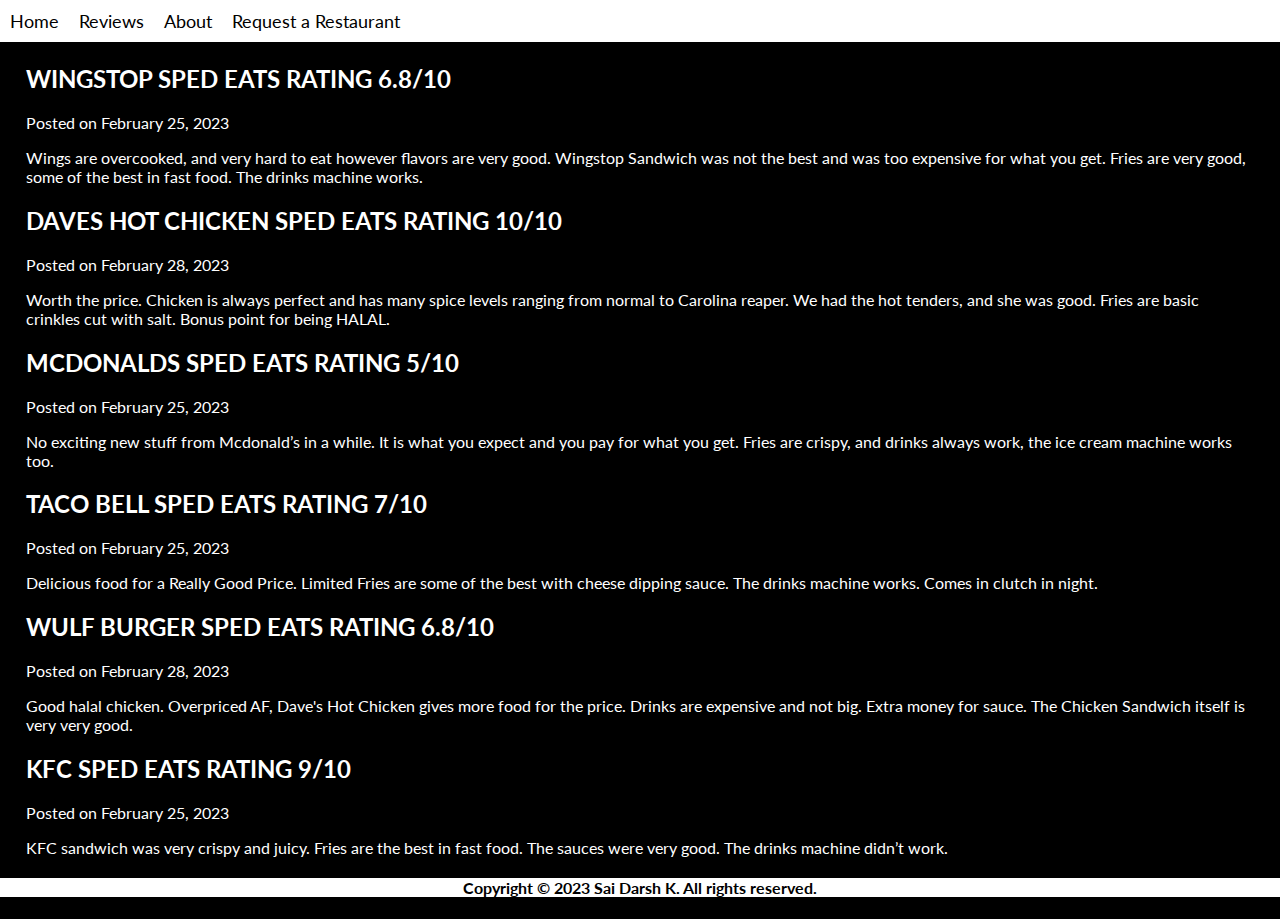
<file: blog.html>
<!DOCTYPE html>
<html lang="en">
<head>
  <meta charset="UTF-8">
  <meta http-equiv="X-UA-Compatible" content="IE=edge">
  <meta name="viewport" content="width=device-width, initial-scale=1.0">
  <title>Reviews</title>
  <link rel = "stylesheet" href="styleblog.css">
</head>
<body>
  <header id="top">
      <nav>
        <ul>
          <li><a href="index.html">Home</a></li>
          <li><a href="blog.html">Reviews</a></li>
          <li><a href="about.html">About</a></li>
          <li><a href="contact.html">Request a Restaurant</a></li>
        </ul>
      </nav>          
      </header> 
 <main>
  <section class="reviews">
    
    <article>
      <header>
        <h2>WINGSTOP SPED EATS RATING 6.8/10</h2>
        <p>Posted on <time datetime="2023-02-25">February 25, 2023</time></p>
      </header>
      <p>Wings are overcooked, and very hard to eat however flavors are very good. Wingstop Sandwich was not the best and was too expensive for what you get. Fries are very good, some of the best in fast food. The drinks machine works.
      </p>
    </article>

    <article>
      <header>
        <h2>DAVES HOT CHICKEN SPED EATS RATING 10/10</h2>
        <p>Posted on <time datetime="2023-02-28">February 28, 2023</time></p>
      </header>
      <p> Worth the price. Chicken is always perfect and has many spice levels ranging from normal to Carolina reaper. We had the hot tenders, and she was good. Fries are basic crinkles cut with salt. Bonus point for being HALAL. </p>
    </article>

    <article>
      <header>
        <h2> MCDONALDS SPED EATS RATING 5/10</h2>
        <p>Posted on <time datetime="2023-02-25">February 25, 2023</time></p>
      </header>
      <p>No exciting new stuff from Mcdonald’s in a while. It is what you expect and you pay for what you get. Fries are crispy, and drinks always work, the ice cream machine works too. </p>
    </article>

    <article>
      <header>
        <h2>TACO BELL SPED EATS RATING 7/10</h2>
        <p>Posted on <time datetime="2023-02-25">February 25, 2023</time></p>
      </header>
      <p>Delicious food for a Really Good Price. Limited Fries are some of the best with cheese dipping sauce. The drinks machine works. Comes in clutch in night. </p>
    </article>

    <article>
      <header>
        <h2>WULF BURGER SPED EATS RATING 6.8/10</h2>
        <p>Posted on <time datetime="2023-02-28">February 28, 2023</time></p>
      </header>
      <p>Good halal chicken. Overpriced AF, Dave's Hot Chicken gives more food for the price. Drinks are expensive and not big. Extra money for sauce. The Chicken Sandwich  itself is very very good.</p>
    </article>

    <article>
      <header>
        <h2>KFC SPED EATS RATING 9/10</h2>
        <p>Posted on <time datetime="2023-02-25">February 25, 2023</time></p>
      </header>
      <p>KFC sandwich was very crispy and juicy. Fries are the best in fast food. The sauces were very good. The drinks machine didn’t work.
      </p>
    </article>
   
</main>

<footer>
  <h4>Copyright © 2023 Sai Darsh K. All rights reserved.</h4>
</footer>   

</body>
</html>
</file>
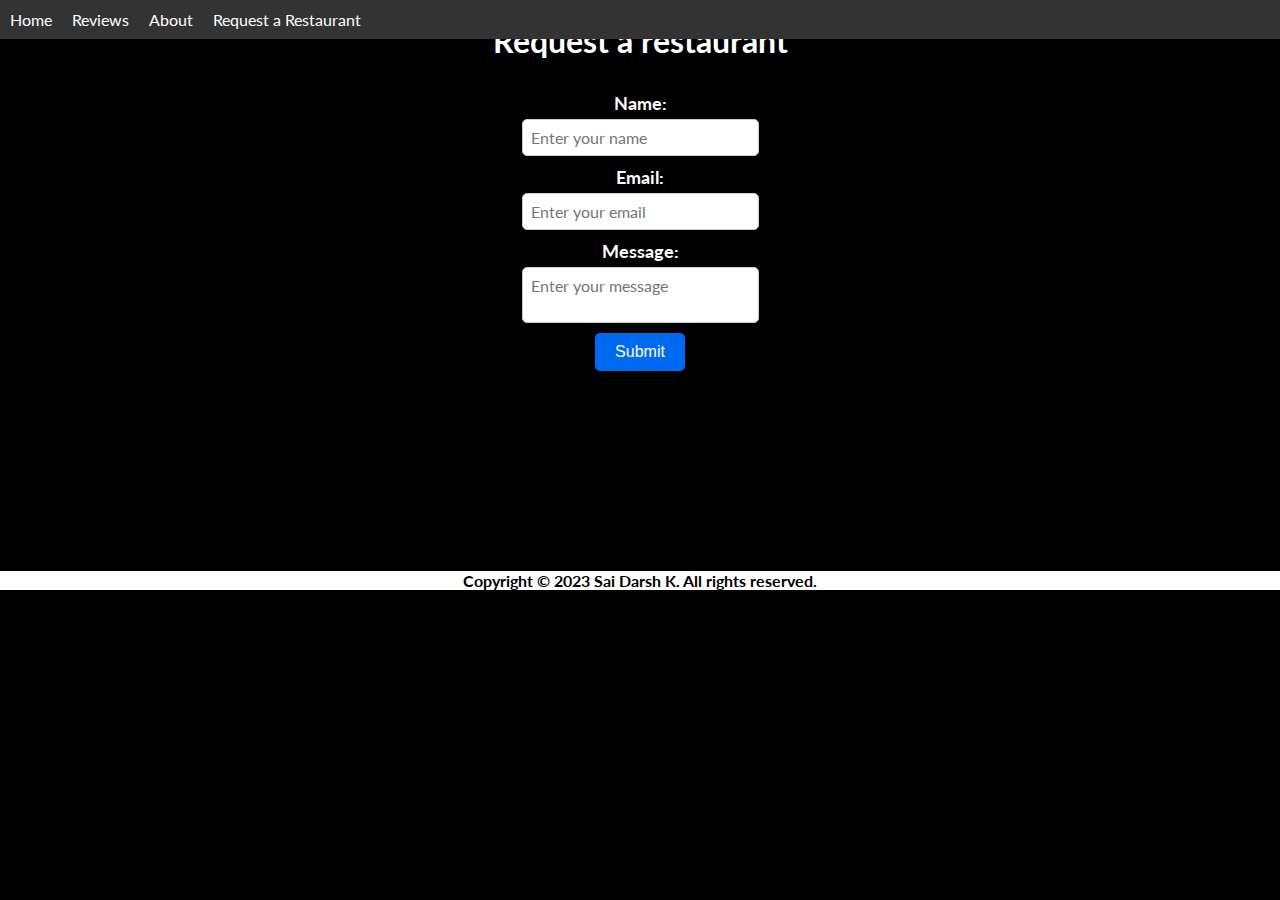
<file: contact.html>
<!DOCTYPE html>
<html lang="en">
<head>
  <meta charset="UTF-8">
  <meta http-equiv="X-UA-Compatible" content="IE=edge">
  <meta name="viewport" content="width=device-width, initial-scale=1.0">
  <title>Reviews</title>
  <link rel = "stylesheet" href="style.css">
</head>
<body>
  <header id="top">
      <nav>
        <ul>
          <li><a href="index.html">Home</a></li>
          <li><a href="blog.html">Reviews</a></li>
          <li><a href="about.html">About</a></li>
          <li><a href="contact.html">Request a Restaurant</a></li>
        </ul>
      </nav>          
      </header> 
      <section class="request">
        <h1 id="rqst">Request a restaurant</h1>
        <form action="https://formspree.io/f/mnqyvpjn" method="post">
          <label for="name">Name:</label>
          <input type="text" id="name" name="name" placeholder="Enter your name" required>
          <label for="email">Email:</label>
          <input type="email" id="email" name="email" placeholder="Enter your email" required>
          <label for="message">Message:</label>
          <textarea id="message" name="message" placeholder="Enter your message" required></textarea>
          <input type="submit" value="Submit">
        </form>
      </section>
      <footer>
        <h4>Copyright © 2023 Sai Darsh K. All rights reserved.</h4>
      </footer>    

      </body>
      </html>
</file>
<file: styleblog.css>
@import url('https://fonts.googleapis.com/css2?family=Playfair+Display:wght@400;500&display=swap');
@import url('https://fonts.googleapis.com/css2?family=Lato:wght@100&display=swap');
body{
background-color: rgb(0, 0, 0);
color: #ffffff;
font-family: 'Lato', sans-serif;
padding: 0;
margin: 0;
margin-top: 5%;

}

.reviews{
  padding-left: 2%;
  padding-right: 2%;


}

nav {
  position: fixed;
  top: 0;
  width: 100%;
  background-color: #ffffff;
  padding: 10px;
  justify-content: center; 
}

nav ul {
  list-style: none;
  margin: 0;
  padding: 0;
  display: flex;
}

nav li {
  margin-right: 20px;
}

nav a {
  color: #000000;
  text-decoration: none;
  font-size: 2ch;
  
}

footer {
  background-color: #ffffff;
  text-align: center;
  width: 100%;
  color: #000000;
}

footer p {
  font-size: 14px;
  color: #000000;
}
</file>
<file: style.css>
@import url('https://fonts.googleapis.com/css2?family=Playfair+Display:wght@400;500&display=swap');
@import url('https://fonts.googleapis.com/css2?family=Lato:wght@100&display=swap');
body{
background-color: rgb(0, 0, 0);
color: #ffffff;
font-family: 'Lato', sans-serif;
padding: 0;
margin: 0;
}

section {
  display: grid;
  place-items: center;
  align-content: center;
  min-height: none;
}

nav {
  position: fixed;
  top: 0;
  width: 100%;
  background-color: #333;
  padding: 10px;
  justify-content: center; /* centers the menu items horizontally */
}

nav ul {
  list-style: none;
  margin: 0;
  padding: 0;
  display: flex;
}

nav li {
  margin-right: 20px;
}

nav a {
  color: #fff;
  text-decoration: none;
  
}

.websitetitle{
  margin-top: 15%;
  font-size: 5ch;

}

.welcomepic{
  border-radius: 100px;
}

section {
  margin-bottom: 200px;
}

form {
  display: flex;
  flex-direction: column;
  align-items: center;
}
label {
  margin-top: 10px;
  font-size: 18px;
  font-weight: bold;
}
input[type="text"],
input[type="email"],
textarea {
  width: 100%;
  margin-top: 5px;
  padding: 8px;
  border-radius: 5px;
  font-family: 'Lato', sans-serif;
  border: 1px solid #ccc;
  font-size: 16px;
  resize: none;
}
input[type="submit"] {
  margin-top: 10px;
  padding: 10px 20px;
  background-color: #0069f2;
  color: white;
  border: none;
  border-radius: 5px;
  font-size: 16px;
  cursor: pointer;
}
input[type="submit"]:hover {
  background-color: #0069f27e;
}

footer {
  background-color: #ffffff;
  text-align: center;
  width: 100%;
  color: #000000;
}

footer p {
  font-size: 14px;
  color: #000000;
}

.blogbutton {
  margin-top: 10px;
  padding: 10px 20px;
  background-color: #0069f2;
  color: white;
  border: none;
  border-radius: 5px;
  font-size: 16px;
  cursor: pointer;
}

.blogbutton:hover {
  background-color: #0069f27e;
}
</file>
